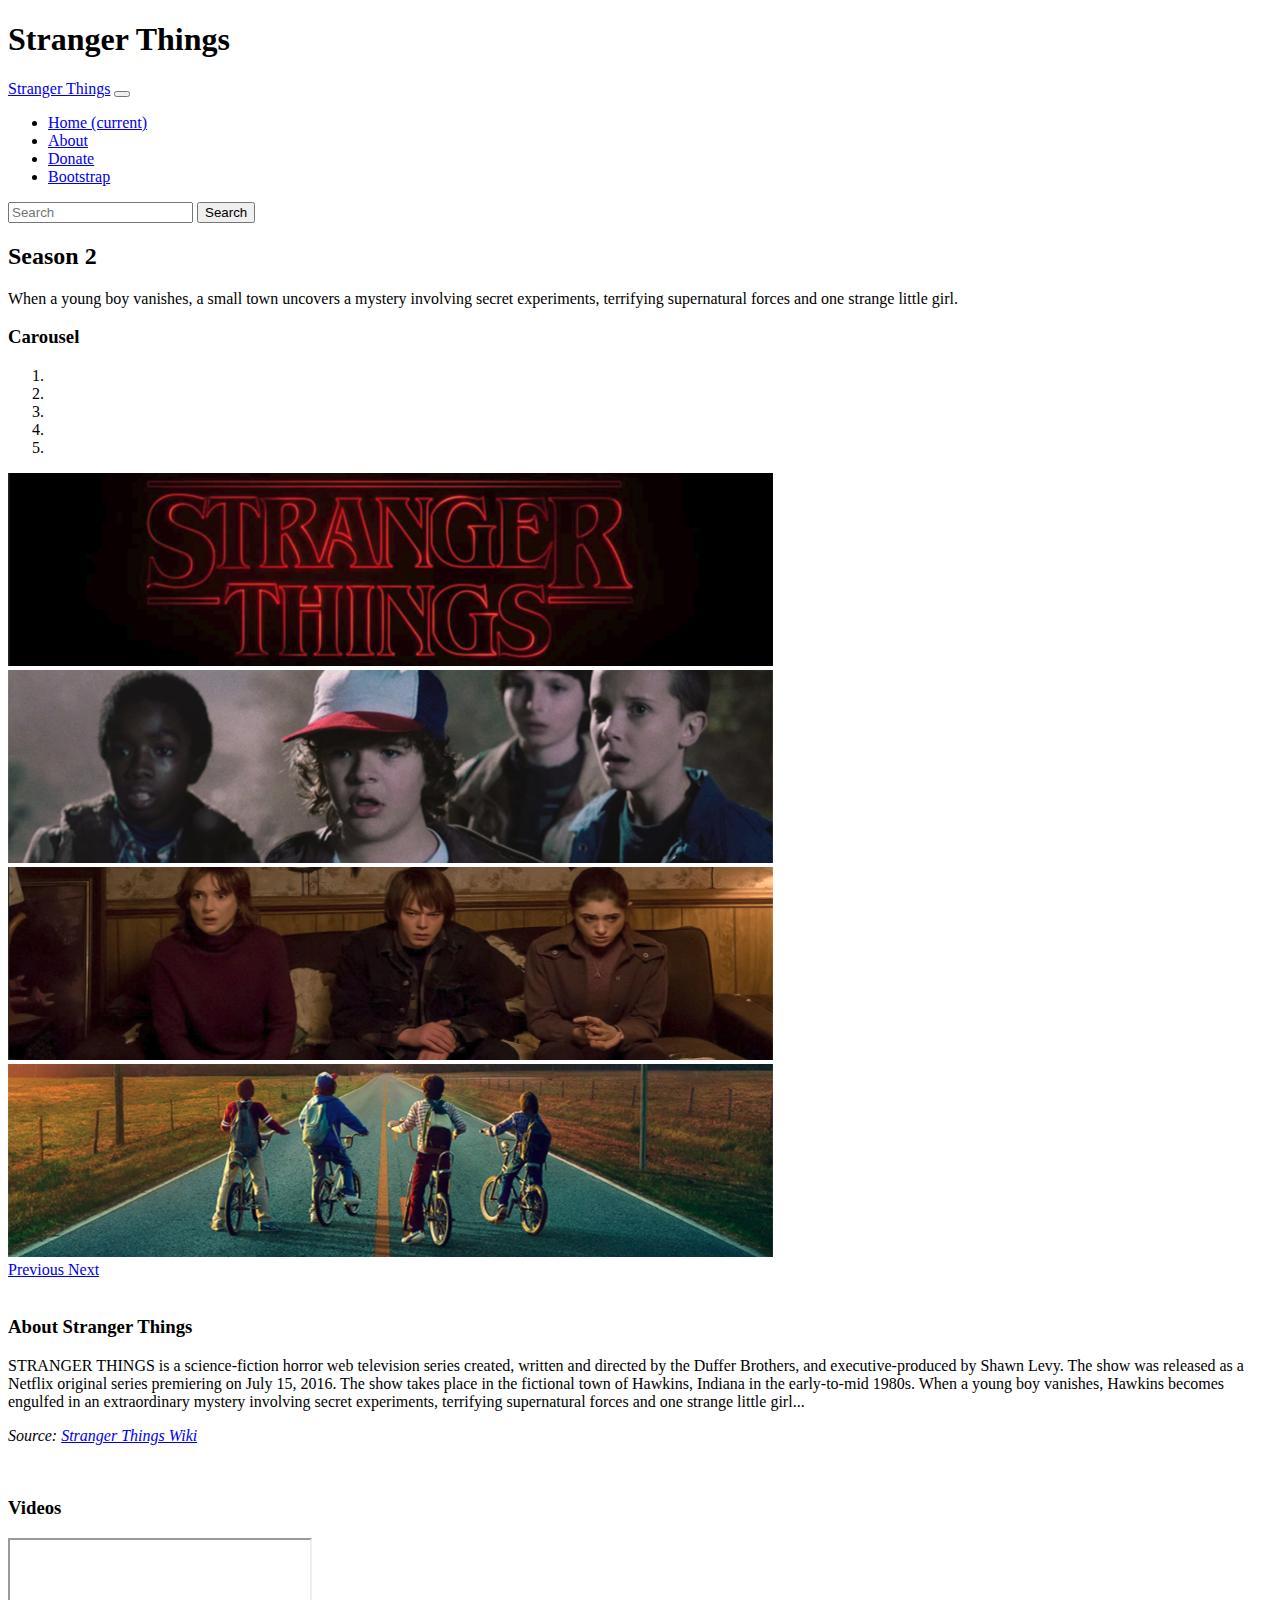
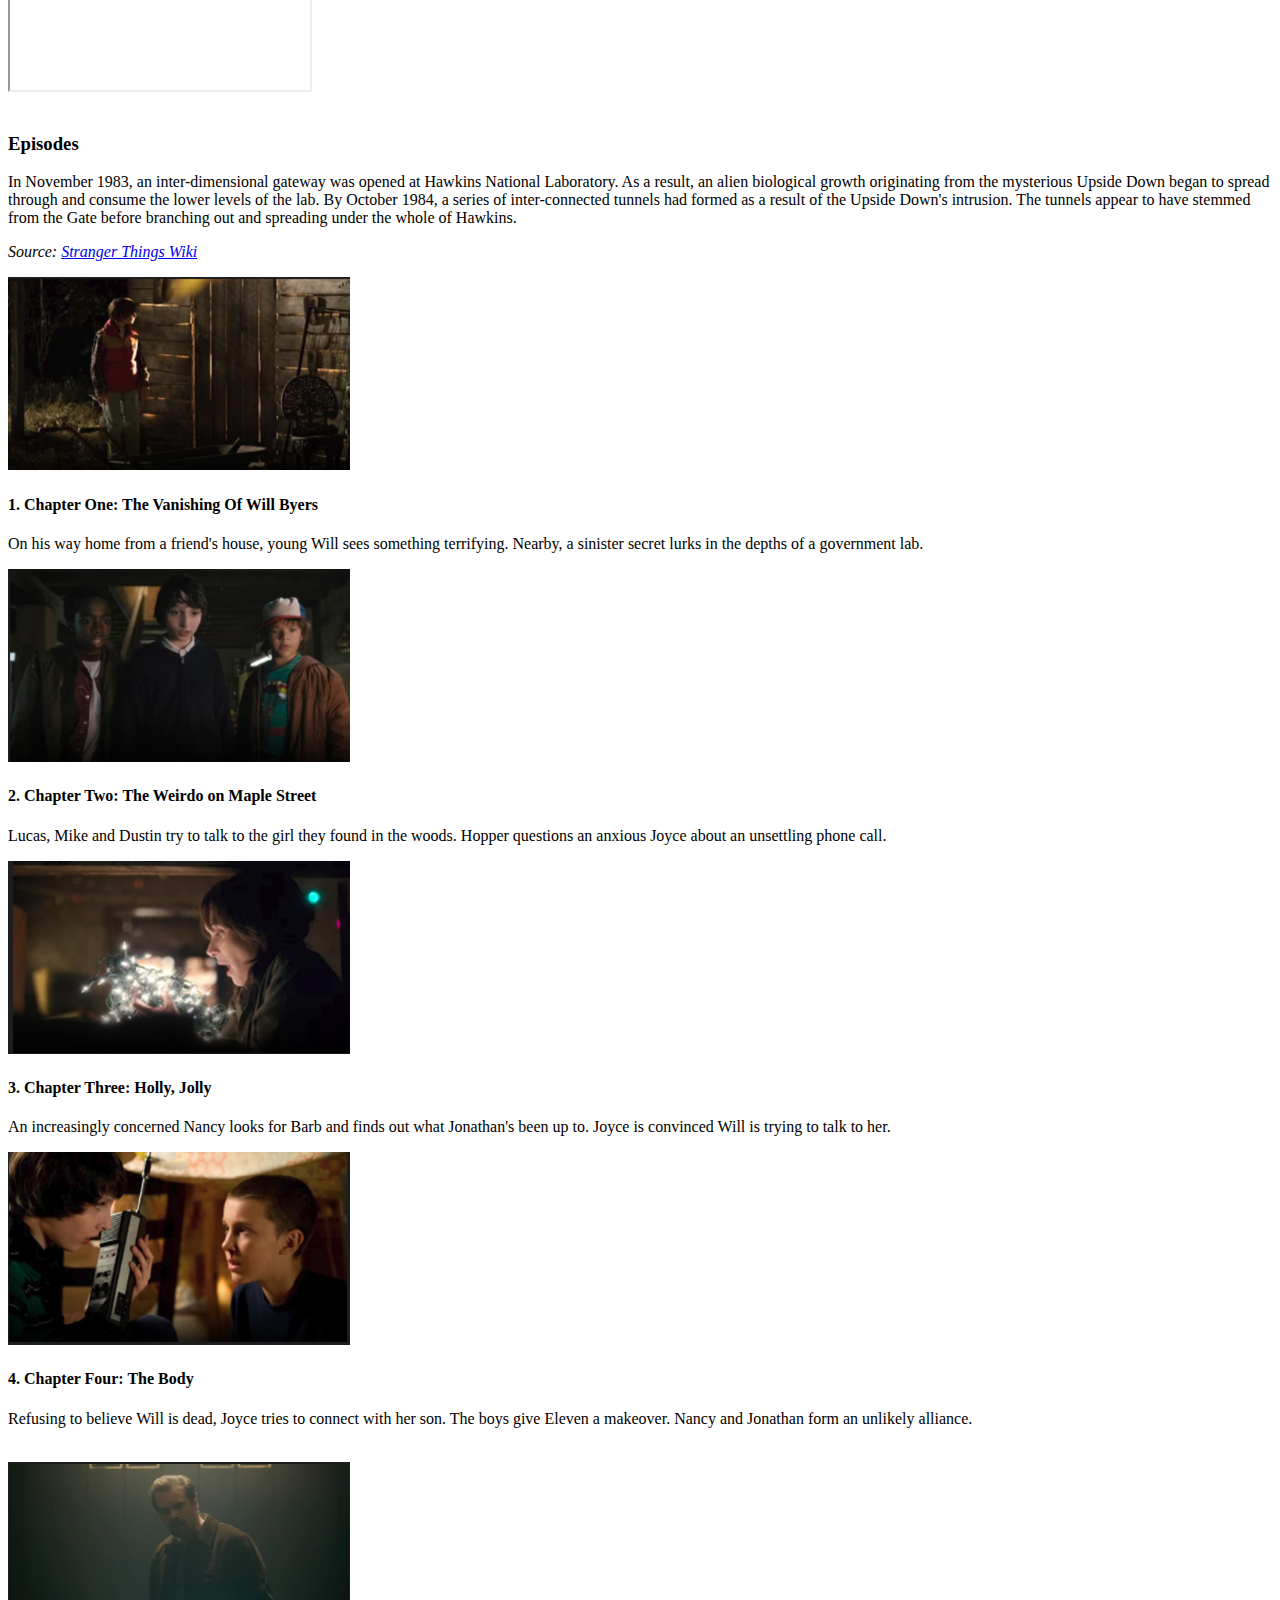
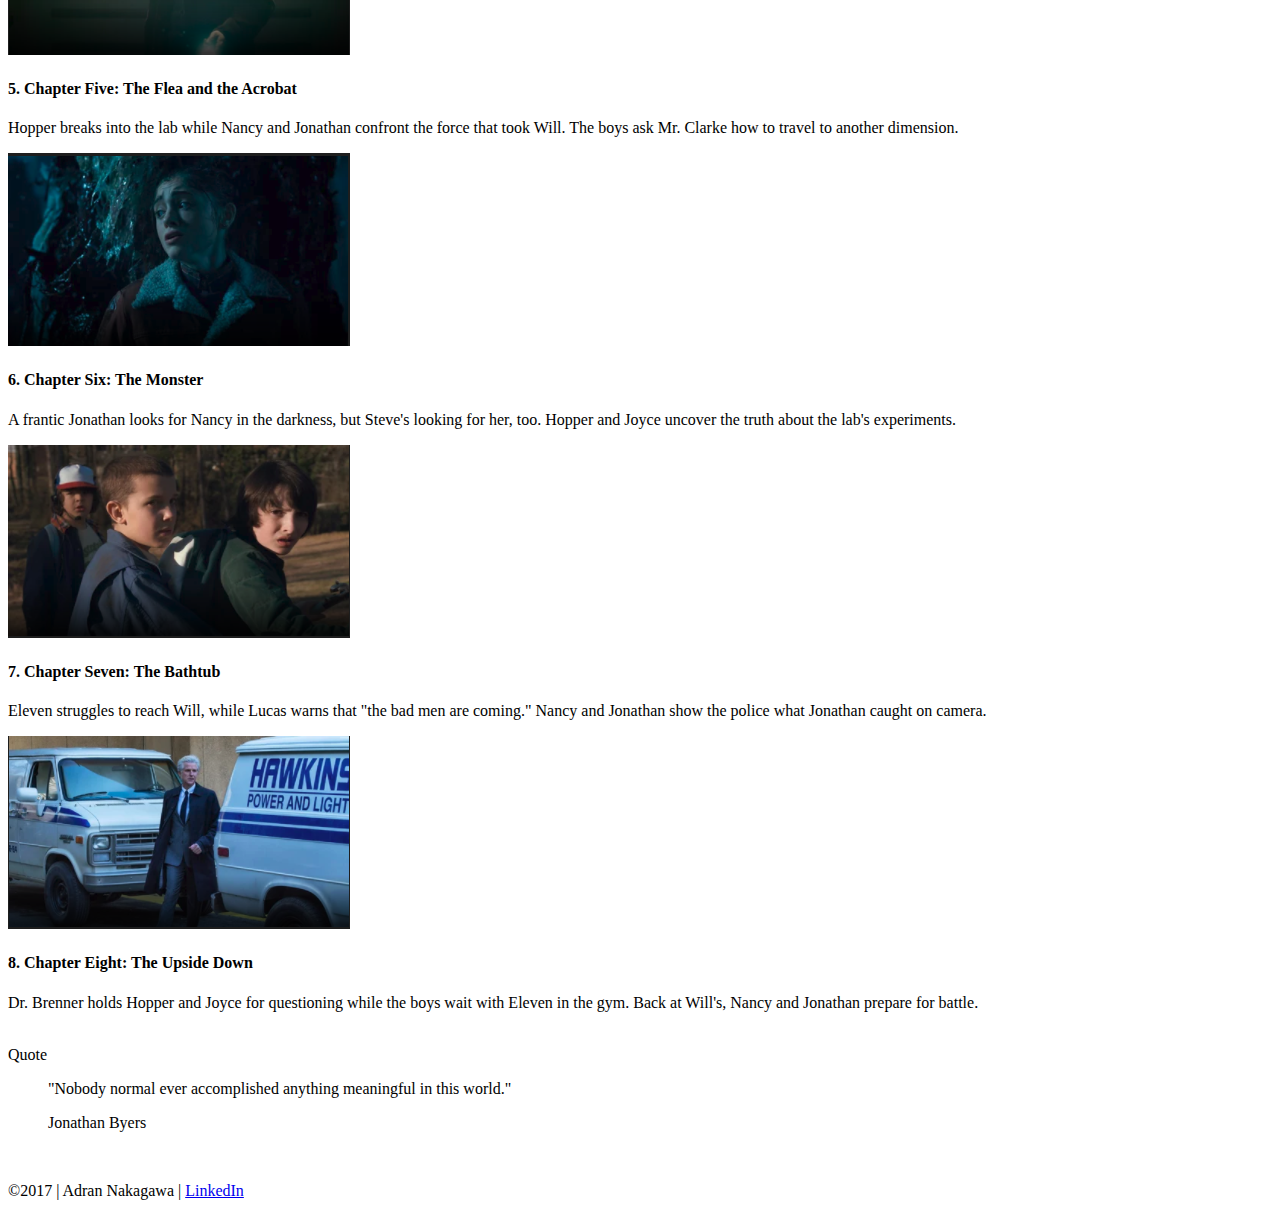
<file: bootstrap.html>
<!DOCTYPE html>
<html lang="en">
  <head>
    <meta charset="UTF-8">
    <title>Stranger Things</title>
    <link rel="icon" href="images/ElevenFavicon.png" type="image/gif" sizes="16x16">
<!--    Bootstrap Link-->
    <link rel="stylesheet" href="https://maxcdn.bootstrapcdn.com/bootstrap/4.0.0-beta.2/css/bootstrap.min.css" integrity="sha384-PsH8R72JQ3SOdhVi3uxftmaW6Vc51MKb0q5P2rRUpPvrszuE4W1povHYgTpBfshb" crossorigin="anonymous">

  </head>
  <body>
    <div class="p-3 mb-2 bg-dark text-white">
    <header>
      <div class="container">
      <h1 class="d-none">Stranger Things</h1>
      </div>
      <!-- Logo, name of the site, main navigation-->
      <!--  Burger Nav Start-->
      
    <nav class="navbar navbar-expand-lg navbar-light bg-dark">
      <a class="navbar-brand text-white" href="bootstrap.html">Stranger Things</a>
  <button class="navbar-toggler" type="button" data-toggle="collapse" data-target="#navbarTogglerDemo01" aria-controls="navbarTogglerDemo01" aria-expanded="false" aria-label="Toggle navigation">
    <span class="navbar-toggler-icon"></span>
  </button>
  <div class="collapse navbar-collapse" id="navbarTogglerDemo01">
    <ul class="navbar-nav mr-auto mt-2 mt-lg-0">
      <li class="nav-item active">
        <a class="nav-link text-white" href="index.html">Home <span class="sr-only">(current)</span></a>
      </li>
      <li class="nav-item">
        <a class="nav-link text-white" href="about.html">About</a>
      </li>
      <li class="nav-item">
        <a class="nav-link text-white" href="contact.html">Donate</a>
      </li>
      <li class="nav-item">
        <a class="nav-link text-white" href="bootstrap.html">Bootstrap</a>
      </li>
    </ul>
    <form class="form-inline my-2 my-lg-0">
      <input class="form-control mr-sm-2" type="search" placeholder="Search" aria-label="Search">
      <button class="btn btn-outline-secondary my-2 my-sm-0" type="submit">Search</button>
    </form>
  </div>
</nav>
<!--  Sample Design Burger Nav End-->
  
    </header>
      
      <aside> 
      <!--Jumbotron Start-->
      <div class="jumbotron jumbotron-fluid bg-secondary">
        <div class="container ">
          <h2 class="display-3 ">Season 2</h2>
          <p class="lead ">When a young boy vanishes, a small town uncovers a mystery involving secret experiments, terrifying supernatural forces and one strange little girl.</p>
        </div>
      </div>
      <!--Jubotron End-->
      </aside>
      <section>
        <!--  Carousel Item Start -->
        <h3 class="d-none">Carousel</h3>
         <div class="container">
            <div class="row justify-content-Center">
              <div class="col-12">
        <div id="carouselExampleIndicators" class="carousel slide" data-ride="carousel">
          <ol class="carousel-indicators">
            <li data-target="#carouselExampleIndicators" data-slide-to="0" class="active"></li>
            <li data-target="#carouselExampleIndicators" data-slide-to="1"></li>
            <li data-target="#carouselExampleIndicators" data-slide-to="2"></li>
            <li data-target="#carouselExampleIndicators" data-slide-to="3"></li>
            <li data-target="#carouselExampleIndicators" data-slide-to="4"></li>
          </ol>
          <div class="carousel-inner">
            <div class="carousel-item active">
              <img class="d-block w-100" src="images/StrangerThings1.png" alt="First slide">
            </div>
            <div class="carousel-item">
              <img class="d-block w-100" src="images/StrangerThings2.png" alt="Second slide">
            </div>
            <div class="carousel-item">
              <img class="d-block w-100" src="images/StrangerThings3.png" alt="Third slide">
            </div>
            <div class="carousel-item">
              <img class="d-block w-100" src="images/StrangerThings4.png" alt="Third slide">
            </div>
          </div>
          <a class="carousel-control-prev" href="#carouselExampleIndicators" role="button" data-slide="prev">
            <span class="carousel-control-prev-icon" aria-hidden="true"></span>
            <span class="sr-only">Previous</span>
          </a>
          <a class="carousel-control-next" href="#carouselExampleIndicators" role="button" data-slide="next">
            <span class="carousel-control-next-icon" aria-hidden="true"></span>
            <span class="sr-only">Next</span>
          </a>
      </div>
        </div>
          </div>
        </div>
      <br/>
      <!--  Carousel Item End -->
      </section>
  <main>
    <article>
      <!-- Headline, Main article -->
      <div class="container">
        
      <h3>About Stranger Things</h3>
        <p>STRANGER THINGS is a science-fiction horror web television series created, written and directed by the Duffer Brothers, and executive-produced by Shawn Levy. The show was released as a Netflix original series premiering on July 15, 2016. The show takes place in the fictional town of Hawkins, Indiana in the early-to-mid 1980s. When a young boy vanishes, Hawkins becomes engulfed in an extraordinary mystery involving secret experiments, terrifying supernatural forces and one strange little girl...</p>
        <p><i>Source: <a href="http://strangerthings.wikia.com/wiki/Stranger_Things_Wiki">Stranger Things Wiki</a></i></p><br>
      </div>

     <section>
       <!--Embedded Video Start-->
       <h3 class="d-none">Videos</h3>
       <div class="container">
        <div class="row justify-content-Center">
          <div class="col-12">
      <div class="embed-responsive embed-responsive-16by9">
        <iframe class="embed-responsive-item" src="https://www.youtube.com/embed/R1ZXOOLMJ8s?rel=0" allowfullscreen></iframe>
      </div>
        </div>
         </div>
       </div> 
      <br/>    
      <!--Embedded Video End-->
    </section>
      <!-- Headline, Main article -->
      <div class="container">
      <h3>Episodes</h3>
        <p>In November 1983, an inter-dimensional gateway was opened at Hawkins National Laboratory. As a result, an alien biological growth originating from the mysterious Upside Down began to spread through and consume the lower levels of the lab.
By October 1984, a series of inter-connected tunnels had formed as a result of the Upside Down's intrusion. The tunnels appear to have stemmed from the Gate before branching out and spreading under the whole of Hawkins.</p>
        <p><i>Source: <a href="http://strangerthings.wikia.com/wiki/Stranger_Things_Wiki">Stranger Things Wiki</a></i></p>
      </div>
    </article>
  <section>
    <!--Card Deck Start-->
    <div class="container">
      <div class="row"> <!--Start Grid-->
    <div class="card-deck">
      <div class="card bg-secondary">
        <img class="card-img-top" src="images/STVid1.png" alt="Card image cap">
        <div class="card-body">
          <h4 class="card-title">1. Chapter One: The Vanishing Of Will Byers</h4>
          <p class="card-text">On his way home from a friend's house, young Will sees something terrifying. Nearby, a sinister secret lurks in the depths of a government lab.</p>
        </div>
      </div>
      <div class="card bg-secondary">
        <img class="card-img-top" src="images/STVid2.png" alt="Card image cap">
        <div class="card-body">
          <h4 class="card-title">2. Chapter Two: The Weirdo on Maple Street</h4>
          <p class="card-text">Lucas, Mike and Dustin try to talk to the girl they found in the woods. Hopper questions an anxious Joyce about an unsettling phone call.</p>
        </div>
      </div>
      <div class="card bg-secondary">
        <img class="card-img-top" src="images/STVid3.png" alt="Card image cap">
        <div class="card-body">
          <h4 class="card-title">3. Chapter Three: Holly, Jolly</h4><p>An increasingly concerned Nancy looks for Barb and finds out what Jonathan's been up to. Joyce is convinced Will is trying to talk to her.</p>
        </div>
      </div>

      <div class="card bg-secondary">
        <img class="card-img-top" src="images/STVid4.png" alt="Card image cap">
        <div class="card-body">
          <h4 class="card-title">4. Chapter Four: The Body</h4>
          <p class="card-text">Refusing to believe Will is dead, Joyce tries to connect with her son. The boys give Eleven a makeover. Nancy and Jonathan form an unlikely alliance.</p>
        </div>
      </div>
    </div>
  </div>
    </div>
      <br/><!--End Grid-->
<!--  Second Row    -->
    
      <div class="container">
      <div class="row"> <!--Start Grid-->
     <div class="card-deck">
      <div class="card bg-secondary">
        <img class="card-img-top" src="images/STVid5.png" alt="Card image cap">
        <div class="card-body">
          <h4 class="card-title">5. Chapter Five: The Flea and the Acrobat</h4>
          <p class="card-text">Hopper breaks into the lab while Nancy and Jonathan confront the force that took Will. The boys ask Mr. Clarke how to travel to another dimension.</p>
        </div>
      </div>
      <div class="card bg-secondary">
        <img class="card-img-top" src="images/STVid6.png" alt="Card image cap">
        <div class="card-body">
          <h4 class="card-title">6. Chapter Six: The Monster</h4>
          <p class="card-text">A frantic Jonathan looks for Nancy in the darkness, but Steve's looking for her, too. Hopper and Joyce uncover the truth about the lab's experiments.</p>
        </div>
      </div>
      <div class="card bg-secondary">
        <img class="card-img-top" src="images/STVid7.png" alt="Card image cap">
        <div class="card-body">
          <h4 class="card-title">7. Chapter Seven: The Bathtub</h4><p>Eleven struggles to reach Will, while Lucas warns that "the bad men are coming." Nancy and Jonathan show the police what Jonathan caught on camera.</p>
        </div>
      </div>
  <div class="card bg-secondary">
    <img class="card-img-top" src="images/STVid8.png" alt="Card image cap">
    <div class="card-body">
      <h4 class="card-title">8. Chapter Eight: The Upside Down</h4>
      <p class="card-text">Dr. Brenner holds Hopper and Joyce for questioning while the boys wait with Eleven in the gym. Back at Will's, Nancy and Jonathan prepare for battle.</p>
    </div>
  </div>
</div>
      </div></div><br/>
<!--Card Deck End-->
    </section>
  </main>
    <footer>
      <!-- Quote Start -->
      <div class="d-flex justify-content-center">
        <div class="card bg-secondary">
        <div class="card-header bg-dark">
          Quote
        </div>
        <div class="card-body">
          <blockquote class="blockquote mb-0">
            <p>"Nobody normal ever accomplished anything meaningful in this world."</p>
            <aside class="blockquote-footer text-white">Jonathan Byers <cite title="Source Title"></cite></aside>
          </blockquote>
        </div>
      </div>
       
      </div><br/>
      <!-- Quote Start -->
      <!-- copyright info, secondary navigation -->
      <div class="d-flex justify-content-center">
        <p>&copy;2017 | Adran Nakagawa | <a href="https://www.linkedin.com/in/adran" target="_blank">LinkedIn</a></p>
      </div>
    </footer>
      <!--Java Script Start-->
      <script src="https://code.jquery.com/jquery-3.2.1.slim.min.js" integrity="sha384-KJ3o2DKtIkvYIK3UENzmM7KCkRr/rE9/Qpg6aAZGJwFDMVNA/GpGFF93hXpG5KkN" crossorigin="anonymous"></script>
      <script src="https://cdnjs.cloudflare.com/ajax/libs/popper.js/1.12.3/umd/popper.min.js" integrity="sha384-vFJXuSJphROIrBnz7yo7oB41mKfc8JzQZiCq4NCceLEaO4IHwicKwpJf9c9IpFgh" crossorigin="anonymous"></script>
      <script src="https://maxcdn.bootstrapcdn.com/bootstrap/4.0.0-beta.2/js/bootstrap.min.js" integrity="sha384-alpBpkh1PFOepccYVYDB4do5UnbKysX5WZXm3XxPqe5iKTfUKjNkCk9SaVuEZflJ" crossorigin="anonymous"></script>
    <!--Java Script End-->
    </div>
  </body>
</html>
</file>
